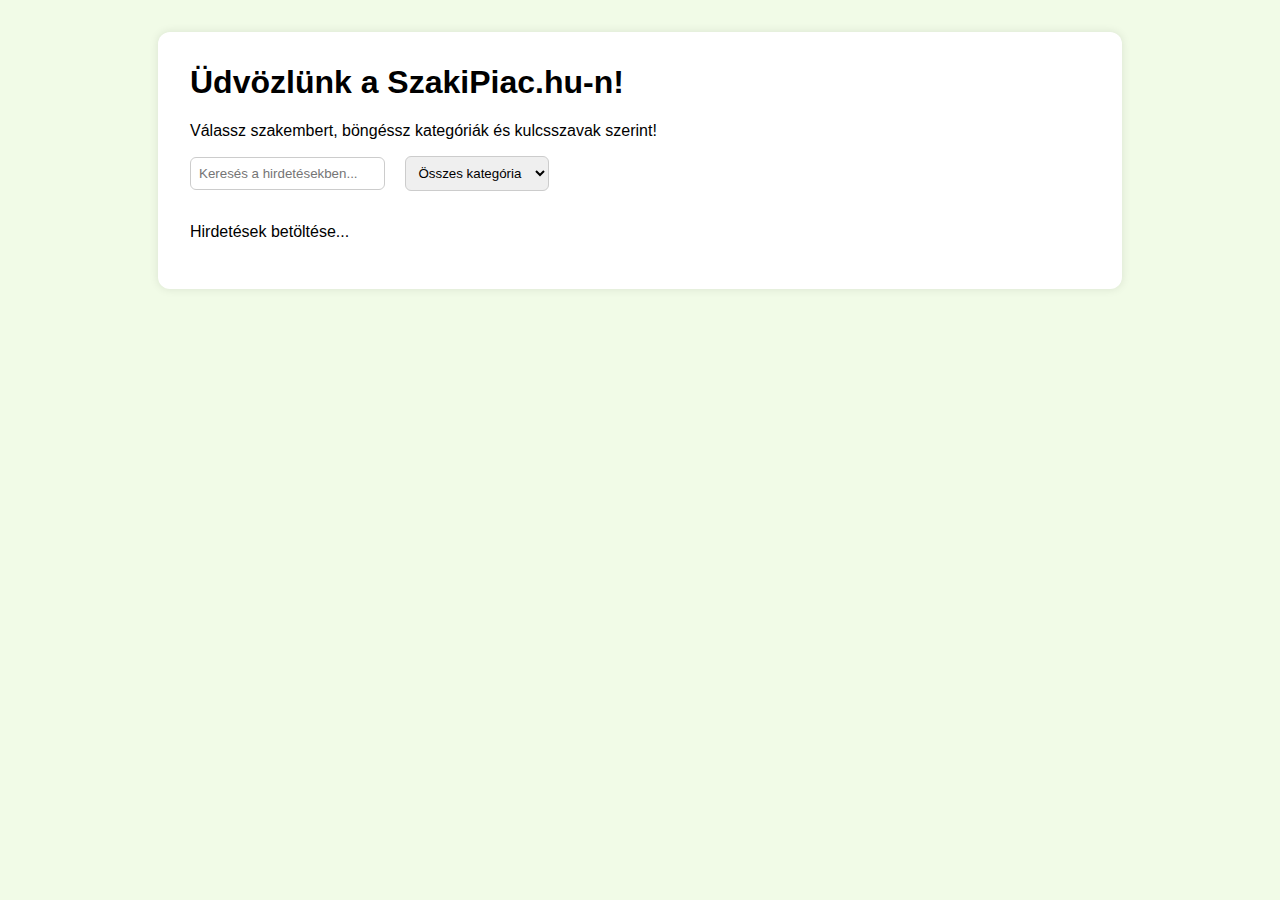
<file: index.html>
<!DOCTYPE html>
<html lang="hu">
<head>
  <meta charset="UTF-8">
  <title>Főoldal – SzakiPiac</title>
  <meta name="viewport" content="width=device-width, initial-scale=1.0">
  <script src="header.js"></script>
  <script src="supabase.js"></script>
  <style>
    body { margin: 0; font-family: Arial, sans-serif; background-color: #f1fbe7; }
    .container {
      margin: 2rem auto; max-width: 900px;
      background: white; padding: 2rem;
      border-radius: 12px; box-shadow: 0 0 10px rgba(0,0,0,0.1);
    }
    h1, h2 { margin-top: 0; }
    .category { margin-top: 2rem; }
    .ad-item {
      border: 1px solid #ccc; border-radius: 8px; padding: 1rem; margin: 1rem 0;
      background: #f9f9f9;
    }
    .ad-item.kiemelt { border: 2px solid #2d8532; background: #e8ffe8; }
    .kiemelt-matrica { color: #fff; background: #2d8532; border-radius: 6px; font-weight: bold; padding: 2px 10px; margin-right: 8px; }
    .filters { margin-bottom: 2rem; }
    input[type="text"], select {
      padding: 0.5rem;
      margin-right: 1rem;
      border-radius: 6px;
      border: 1px solid #ccc;
    }
    .ad-imgs img { max-width: 100px; margin-right: 10px; border-radius: 6px; }
    @media (max-width: 700px) {
      .container { padding: 0.5rem; }
      .ad-imgs img { max-width: 60px; }
    }
  </style>
</head>
<body>
  <div class="container">
    <h1>Üdvözlünk a SzakiPiac.hu-n!</h1>
    <p>Válassz szakembert, böngéssz kategóriák és kulcsszavak szerint!</p>

    <div class="filters">
      <input type="text" id="kereses" placeholder="Keresés a hirdetésekben..." />
      <select id="kategoriavalaszto">
        <option value="">Összes kategória</option>
        <option value="Építőipar">Építőipar</option>
        <option value="Kertépítés">Kertépítés</option>
        <option value="Lakberendezés">Lakberendezés</option>
        <option value="Számítástechnika">Számítástechnika</option>
      </select>
    </div>

    <div id="ads-container">
      <p>Hirdetések betöltése...</p>
    </div>
  </div>
  <script>
    let allAds = [];
    const adsContainer = document.getElementById("ads-container");
    const searchInput = document.getElementById("kereses");
    const categorySelect = document.getElementById("kategoriavalaszto");

    async function loadAds() {
      const { data, error } = await supabase
        .from("hirdetesek")
        .select("*")
        .eq("jovahagyott", true)
        .order("id", { ascending: false });

      if (error || !data) {
        adsContainer.innerHTML = "<p>Nem sikerült betölteni a hirdetéseket.</p>";
        return;
      }
      allAds = data;
      renderAds();
    }

    function napLejaratig(ad) {
      if (!ad.created_at || !ad.csomag) return "";
      const letrehoz = new Date(ad.created_at);
      let nap = 7;
      if (ad.csomag === "Prémium") nap = 14;
      if (ad.csomag === "Extra") nap = 30;
      const lejar = new Date(letrehoz.getTime() + nap * 86400000);
      const most = new Date();
      const diff = Math.ceil((lejar - most) / 86400000);
      if (diff < 0) return `<span style="color:red;">Lejárt</span>`;
      return `Érvényes még <b>${diff} napig</b>`;
    }

    function renderAds() {
      const search = searchInput.value.toLowerCase();
      const selectedCategory = categorySelect.value;

      const categories = {
        "Építőipar": [],
        "Kertépítés": [],
        "Lakberendezés": [],
        "Számítástechnika": []
      };

      allAds.forEach(ad => {
        const text = ((ad.cim || "") + " " + (ad.leiras || "")).toLowerCase();
        if ((search === "" || text.includes(search)) &&
            (selectedCategory === "" || ad.kategoria === selectedCategory)) {
          if (categories[ad.kategoria]) {
            categories[ad.kategoria].push(ad);
          }
        }
      });

      let html = "";

      for (const [kategoria, hirdetesek] of Object.entries(categories)) {
        if (hirdetesek.length > 0) {
          html += `<div class="category"><h2>${kategoria}</h2>`;
          hirdetesek.forEach(ad => {
            const kiemelt = (ad.csomag === "Prémium" || ad.csomag === "Extra");
            html += `
              <div class="ad-item${kiemelt ? ' kiemelt' : ''}">
                ${kiemelt ? `<span class="kiemelt-matrica">KIEMELT</span>` : ""}
                <strong>${ad.cim || 'Hirdetés címe'}</strong>
                <p>${ad.leiras || ''}</p>
                <p><em>${ad.ar ? ad.ar + ' Ft' : ''}</em></p>
                <div class="ad-imgs">
                  ${(ad.kepek || []).map(url => `<img src="${url}" alt="Kép">`).join("")}
                </div>
                <div style="font-size:0.95em;color:#2d8532;margin-top:8px;">
                  ${napLejaratig(ad)}
                </div>
                <div style="font-size:0.95em;margin-top:4px;">
                  Csomag: <b>${ad.csomag || '-'}</b>
                </div>
              </div>
            `;
          });
          html += "</div>";
        }
      }

      adsContainer.innerHTML = html || "<p>Nincs találat.</p>";
    }

    searchInput.addEventListener("input", renderAds);
    categorySelect.addEventListener("change", renderAds);

    loadAds();
  </script>
</body>
</html>
</file>
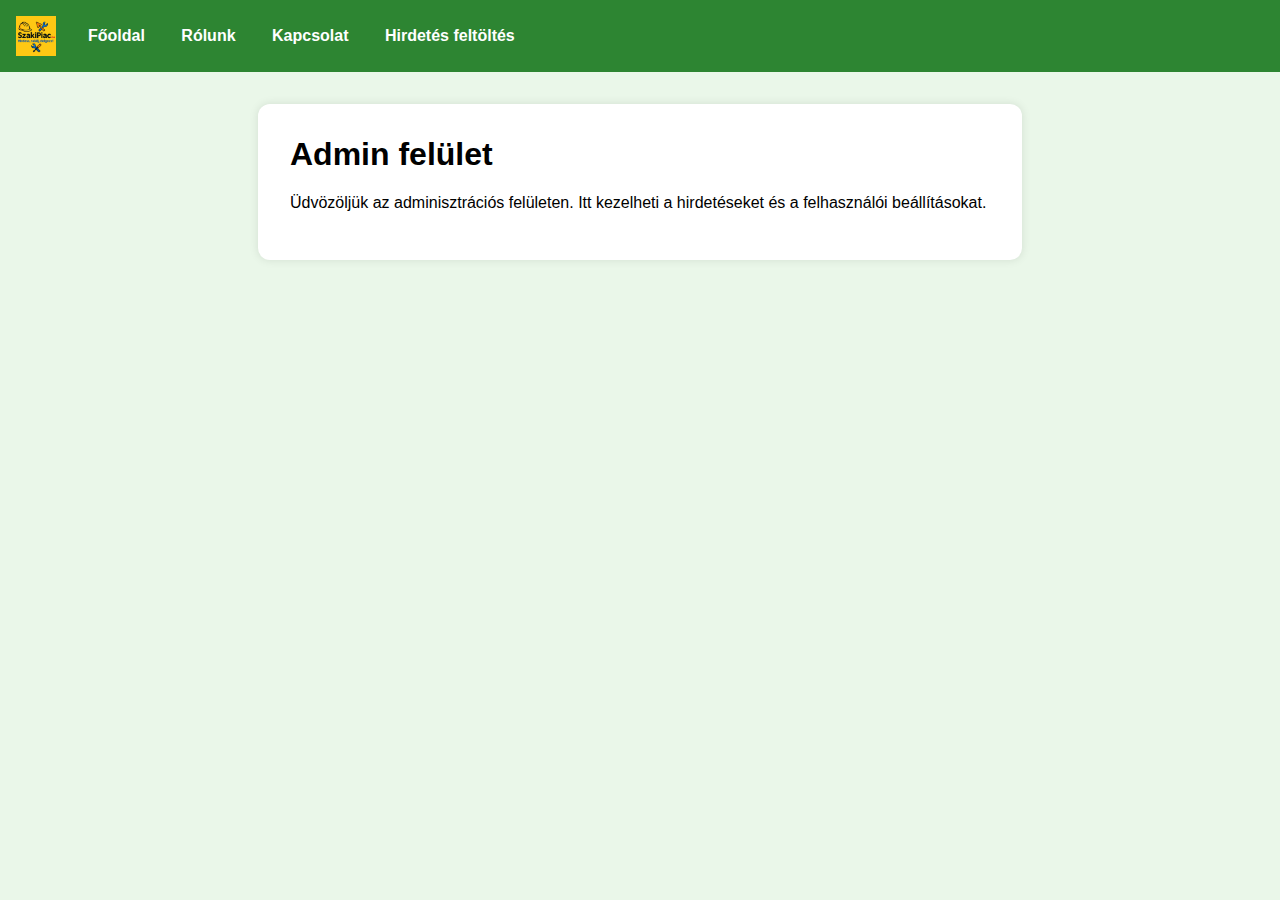
<file: admin.html>
<!DOCTYPE html>
<html lang="hu">
<head>
    <meta charset="UTF-8">
    <title>Admin</title>
    <meta name="viewport" content="width=device-width, initial-scale=1.0">
    <style>
        body {
            margin: 0;
            font-family: Arial, sans-serif;
            background-color: #eaf7e9;
        }
        header {
            background-color: #2d8532;
            padding: 1rem;
            display: flex;
            align-items: center;
            color: white;
        }
        header img {
            height: 40px;
            margin-right: 1rem;
        }
        nav a {
            color: white;
            margin: 0 1rem;
            text-decoration: none;
            font-weight: bold;
        }
        .container {
            margin: 2rem auto;
            max-width: 700px;
            background: white;
            padding: 2rem;
            border-radius: 12px;
            box-shadow: 0 0 10px rgba(0,0,0,0.1);
        }
        h1 {
            margin-top: 0;
        }
    </style>
</head>
<body>
    <header>
        <img src="logo.png" alt="SzakiPiac logó">
        <nav>
            <a href="index.html">Főoldal</a>
            <a href="rolunk.html">Rólunk</a>
            <a href="kapcsolat.html">Kapcsolat</a>
            <a href="feltoltes.html">Hirdetés feltöltés</a>
        </nav>
    </header>
    <div class="container">
        
<h1>Admin felület</h1>
<p>Üdvözöljük az adminisztrációs felületen. Itt kezelheti a hirdetéseket és a felhasználói beállításokat.</p>

    </div>
</body>
</html>
</file>
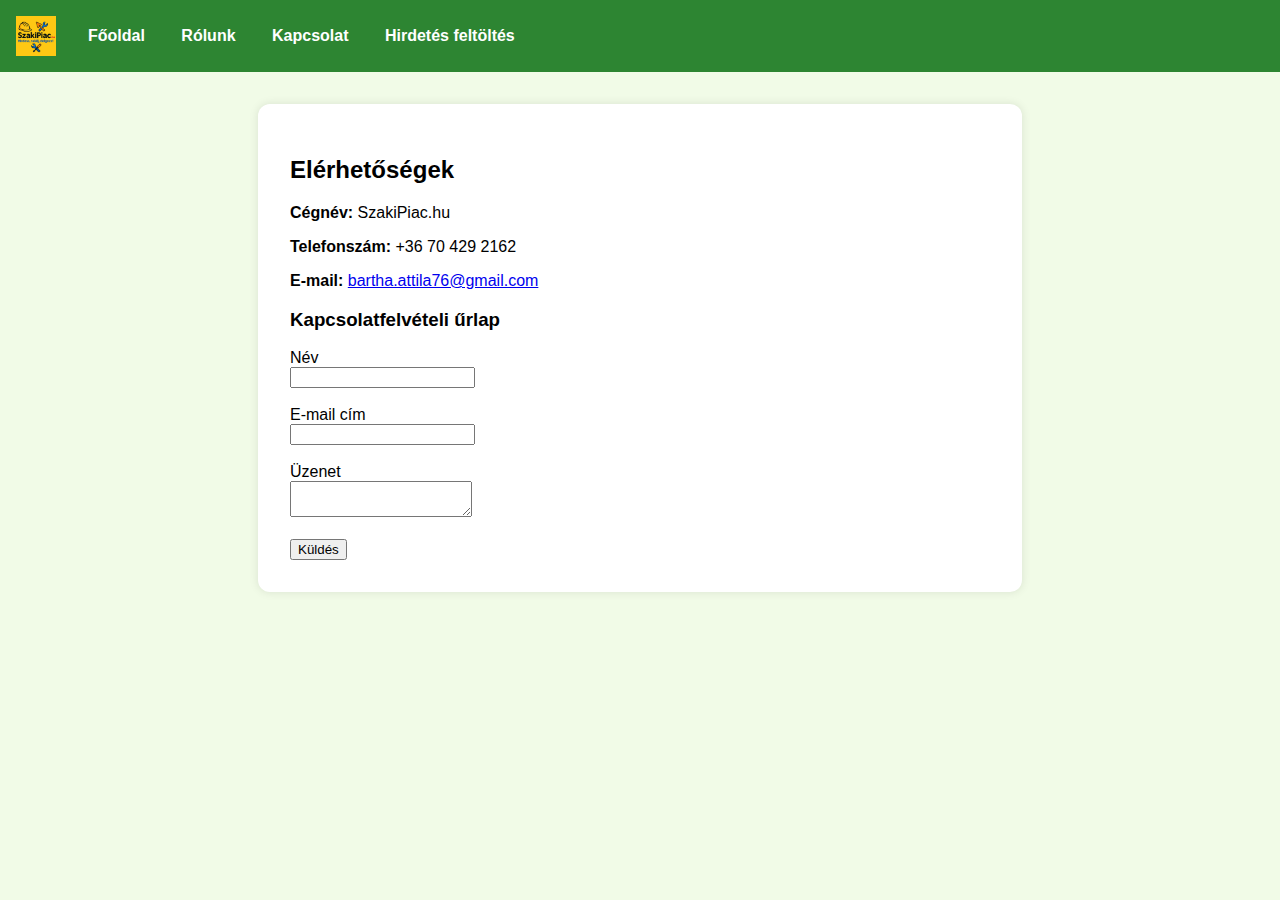
<file: kapcsolat.html>
<!DOCTYPE html>
<html lang="hu">
<head>
  <meta charset="UTF-8">
  <title>Kapcsolat</title>
  <meta name="viewport" content="width=device-width, initial-scale=1.0">
  <style>
    body { margin: 0; font-family: Arial, sans-serif; background-color: #f1fbe7; }
    header { background-color: #2d8532; padding: 1rem; display: flex; align-items: center; color: white; }
    header img { height: 40px; margin-right: 1rem; }
    nav a {
      color: white; margin: 0 1rem; text-decoration: none; font-weight: bold;
    }
    .container {
      margin: 2rem auto; max-width: 700px;
      background: white; padding: 2rem;
      border-radius: 12px; box-shadow: 0 0 10px rgba(0,0,0,0.1);
    }
    h1 { margin-top: 0; }
  </style>
</head>
<body>
  <header>
    <img src="logo.png" alt="SzakiPiac logó" />
    <nav>
      <a href="index.html">Főoldal</a>
      <a href="rolunk.html">Rólunk</a>
      <a href="kapcsolat.html">Kapcsolat</a>
      <a href="feltoltes.html">Hirdetés feltöltés</a>
      
    </nav>
  </header>
  <div class="container">
    
        <h2>Elérhetőségek</h2>
        <p><strong>Cégnév:</strong> SzakiPiac.hu</p>
        <p><strong>Telefonszám:</strong> +36 70 429 2162</p>
        <p><strong>E-mail:</strong> <a href="mailto:bartha.attila76@gmail.com">bartha.attila76@gmail.com</a></p>
        <h3>Kapcsolatfelvételi űrlap</h3>
        <form>
          <label>Név<br><input type="text"></label><br><br>
          <label>E-mail cím<br><input type="email"></label><br><br>
          <label>Üzenet<br><textarea></textarea></label><br><br>
          <button type="submit">Küldés</button>
        </form>
        
  </div>
</body>
</html>
</file>
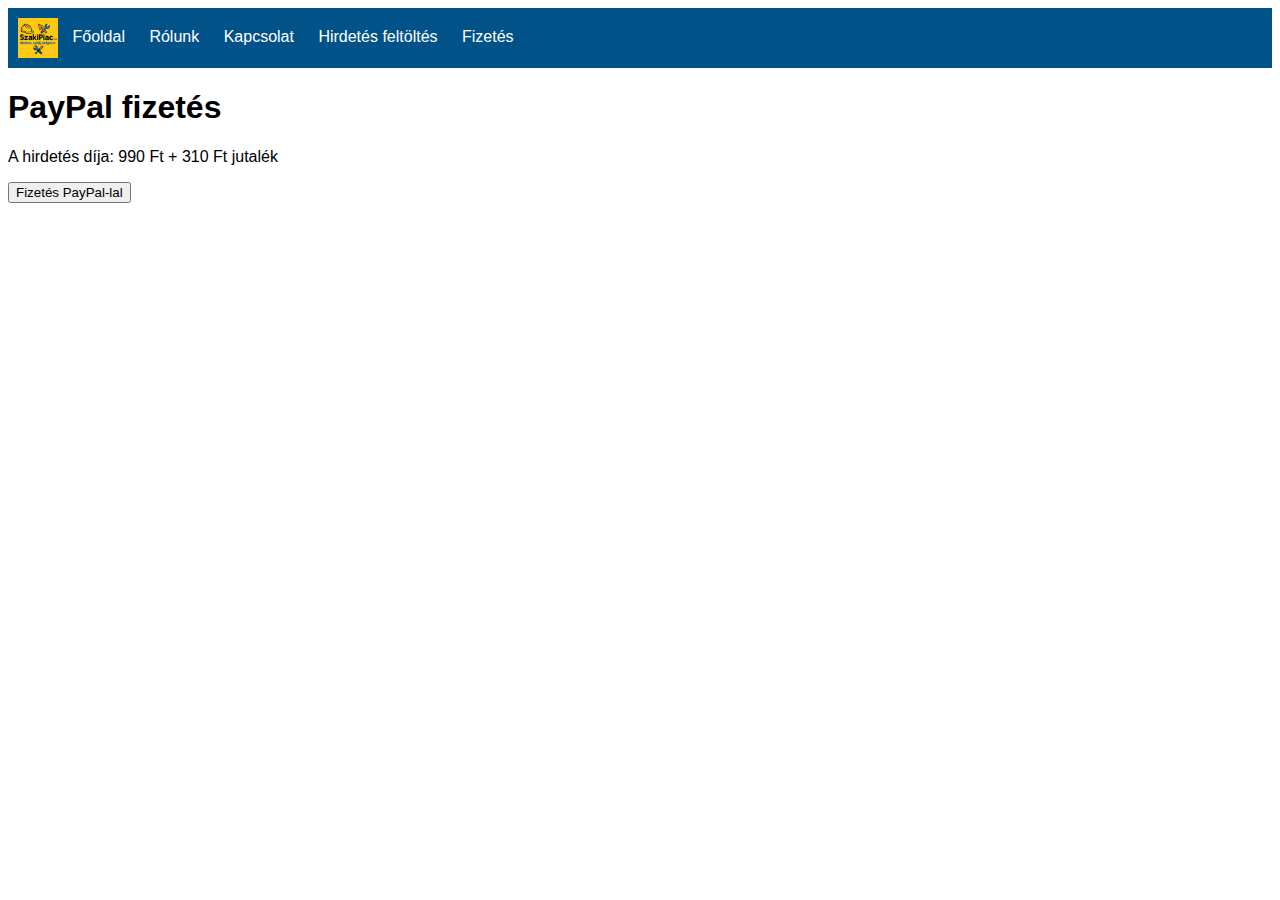
<file: paypal.html>
<!DOCTYPE html><html><head><title>PayPal</title><link rel="stylesheet" href="style.css"></head><body>

<nav style="background-color: #005288; padding: 10px;">
  <img src="szakipiac_logo.png" alt="SzakiPiac logó" style="height: 40px; vertical-align: middle;">
  <a href="index.html" style="margin: 10px; color: white; text-decoration: none;">Főoldal</a>
  <a href="rolunk.html" style="margin: 10px; color: white; text-decoration: none;">Rólunk</a>
  <a href="kapcsolat.html" style="margin: 10px; color: white; text-decoration: none;">Kapcsolat</a>
  <a href="feltoltes.html" style="margin: 10px; color: white; text-decoration: none;">Hirdetés feltöltés</a>
  <a href="paypal.html" style="margin: 10px; color: white; text-decoration: none;">Fizetés</a>
</nav>

<main><div class="box"><h1>PayPal fizetés</h1><p>A hirdetés díja: 990 Ft + 310 Ft jutalék</p>
<form action="https://www.paypal.com/cgi-bin/webscr" method="post" target="_blank">
<input type="hidden" name="cmd" value="_xclick">
<input type="hidden" name="business" value="bartha.attila76@gmail.com">
<input type="hidden" name="item_name" value="Hirdetés feltöltés">
<input type="hidden" name="amount" value="1300">
<input type="hidden" name="currency_code" value="HUF">
<input type="submit" value="Fizetés PayPal-lal">
</form></div></main></body></html>
</file>
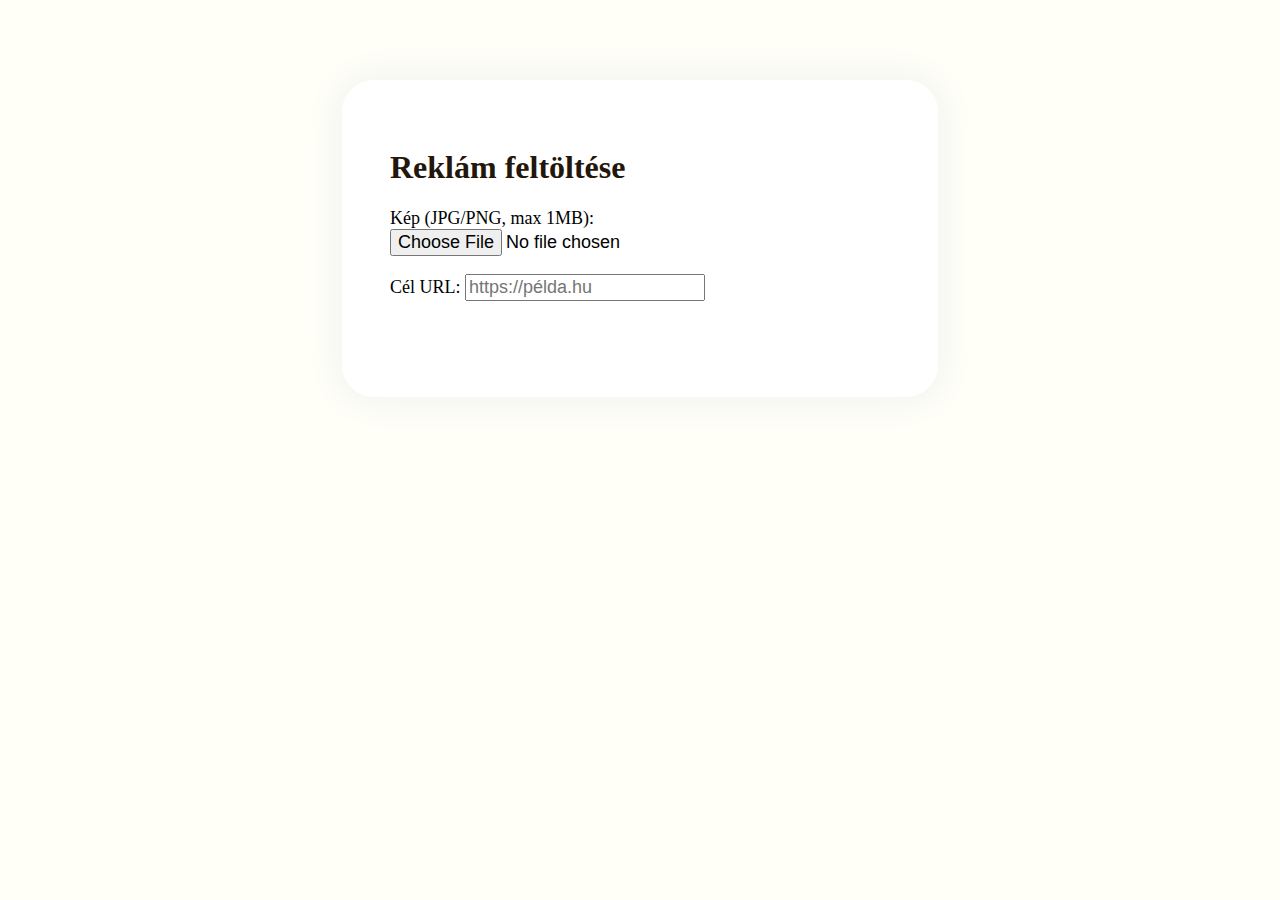
<file: reklam.html>
<!DOCTYPE html>
<html lang="hu">
<head>
  <meta charset="UTF-8">
  <title>Reklám feltöltése</title>
  <style>
    body { background: #FFFFF8; }
    .reklam-doboz { max-width:500px; margin:80px auto; background:#fff; border-radius:32px; padding:48px; box-shadow:0 0 40px #eee; }
    h1 { color:#23160a; }
    label, input, button { font-size:18px; }
    .pp { margin-top:30px; }
  </style>
</head>
<body>
  <div class="reklam-doboz">
    <h1>Reklám feltöltése</h1>
    <form id="reklamForm">
      <label>Kép (JPG/PNG, max 1MB): <input type="file" id="img" accept="image/png,image/jpeg" required></label><br><br>
      <label>Cél URL: <input type="url" id="url" required placeholder="https://példa.hu"></label><br><br>
      <!-- PayPal fizetés gomb helye -->
      <div id="paypal-button-container" class="pp"></div>
    </form>
    <div id="uzenet"></div>
  </div>
  <!-- PayPal SDK - e-mail alapú fizetési gomb -->
  <script src="https://www.paypal.com/sdk/js?client-id=sb&currency=HUF"></script>
  <script>
    let kepAdat = null;
    document.getElementById('img').addEventListener('change', function(e) {
      const f = e.target.files[0];
      if (!f) return;
      if (f.size > 1_000_000) {
        alert('Túl nagy a kép (max 1 MB)!');
        e.target.value = '';
        return;
      }
      const olvaso = new FileReader();
      olvaso.onload = function(ev) { kepAdat = ev.target.result; }
      olvaso.readAsDataURL(f);
    });

    // Ez a gomb e-mail alapú PayPal fizetést készít elő:
    paypal.Buttons({
      style: { color: 'gold', shape: 'rect', label: 'pay', height: 45 },
      createOrder: function(data, actions) {
        return actions.order.create({
          purchase_units: [{
            amount: { value: '1490', currency_code: 'HUF' },
            payee: { email_address: 'bartha.attila76@gmail.com' } // <-- IDE ÍRTAM A CÍMEDET
          }]
        });
      },
      onApprove: function(data, actions) {
        return actions.order.capture().then(function(details) {
          // Kép+link mentése localStorage-be (így jelenik meg a reklámsávban)
          const url = document.getElementById('url').value;
          if (!url || !kepAdat) {
            alert('Adj meg minden adatot és töltsd fel a képet!');
            return;
          }
          localStorage.setItem('aktivreklam', JSON.stringify({ img: kepAdat, url: url }));
          document.getElementById('uzenet').innerHTML = '<span style="color:green;font-size:18px;">Sikeres fizetés és feltöltés!<br>A reklám hamarosan megjelenik.</span>';
        });
      }
    }).render('#paypal-button-container');
  </script>
</body>
</html>
</file>
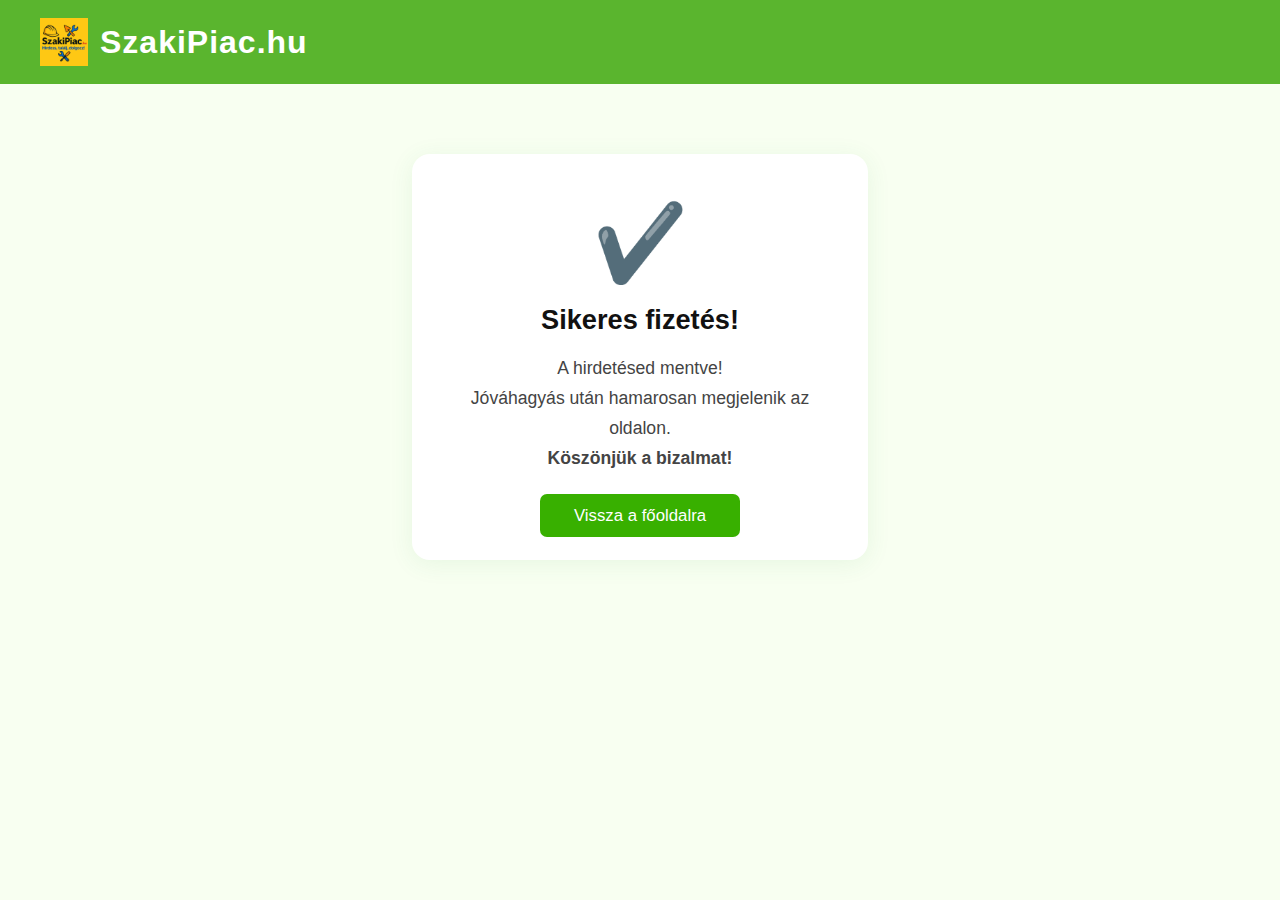
<file: sikeres.html>
<!DOCTYPE html>
<html lang="hu">
<head>
    <meta charset="UTF-8">
    <title>Sikeres fizetés</title>
    <meta name="viewport" content="width=device-width, initial-scale=1.0">
    <link rel="icon" href="logo.png" />
    <style>
        body {
            background: #f8fff1;
            font-family: Arial, sans-serif;
            margin: 0;
        }
        .header {
            background: #5ab52e;
            color: #fff;
            padding: 18px 0;
            display: flex;
            align-items: center;
            justify-content: space-between;
        }
        .header .logo {
            display: flex;
            align-items: center;
            margin-left: 40px;
        }
        .header img {
            height: 48px;
            margin-right: 12px;
        }
        .header .title {
            font-size: 2rem;
            font-weight: bold;
            letter-spacing: 1px;
        }
        .container {
            max-width: 400px;
            margin: 70px auto 0;
            background: #fff;
            padding: 44px 28px 34px 28px;
            border-radius: 18px;
            text-align: center;
            box-shadow: 0 4px 24px rgba(60,160,80,0.09);
        }
        .success-icon {
            font-size: 76px;
            color: #38b000;
            margin-bottom: 16px;
        }
        .success-title {
            font-size: 1.7rem;
            margin-bottom: 18px;
            color: #111;
            font-weight: bold;
        }
        .success-text {
            font-size: 1.1rem;
            color: #444;
            margin-bottom: 32px;
            line-height: 1.7;
        }
        .btn-home {
            background: #38b000;
            color: #fff;
            font-size: 1.05rem;
            border: none;
            border-radius: 7px;
            padding: 12px 34px;
            cursor: pointer;
            text-decoration: none;
            transition: background .22s;
        }
        .btn-home:hover {
            background: #218838;
        }
        @media (max-width: 600px) {
            .container {
                margin-top: 26px;
                padding: 26px 5vw 22px 5vw;
            }
            .header .title {
                font-size: 1.18rem;
            }
            .header .logo {
                margin-left: 10px;
            }
        }
    </style>
</head>
<body>
    <div class="header">
        <div class="logo">
            <img src="logo.png" alt="SzakiPiac.hu logó">
            <span class="title">SzakiPiac.hu</span>
        </div>
    </div>
    <div class="container">
        <div class="success-icon">✔️</div>
        <div class="success-title">Sikeres fizetés!</div>
        <div class="success-text">
            A hirdetésed mentve!<br>
            Jóváhagyás után hamarosan megjelenik az oldalon.<br>
            <b>Köszönjük a bizalmat!</b>
        </div>
        <a class="btn-home" href="index.html">Vissza a főoldalra</a>
    </div>
</body>
</html>
</file>
<file: style.css>
body {
  font-family: Arial, sans-serif;
}
</file>
